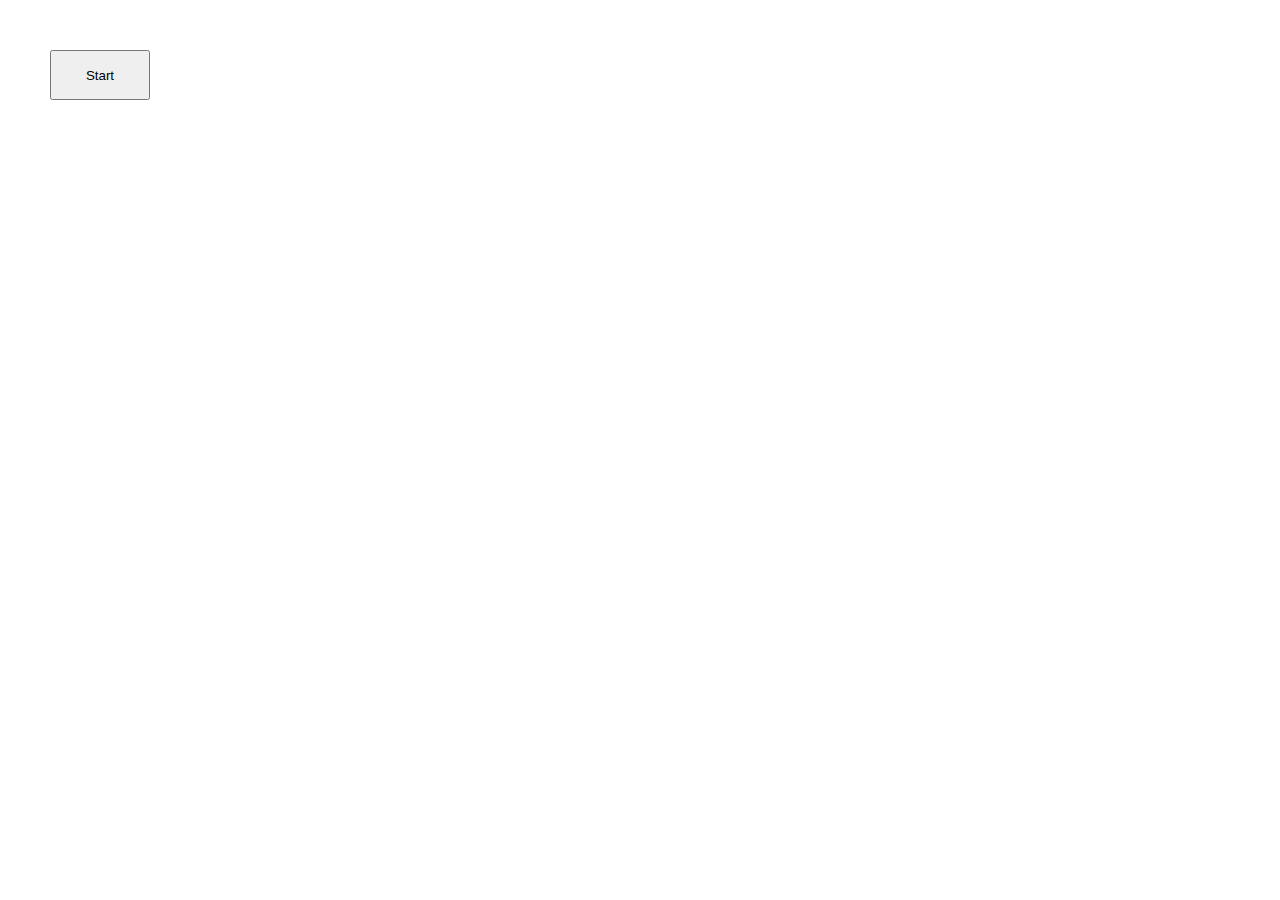
<file: game_Match_Colors/theGame.html>
<!DOCTYPE html>
<!-- -->
<!-- That tag specifies the language code english. -->
<html lang="en">
<!-- defining initials instructions to be use as metadata -->
<head>
    <!-- Define the character set used. -->
    <meta charset="UTF-8">
    <!-- Define a title for my HTML document. -->
    <title>Learning game - Match colours</title>
    <!-- Load the style sheet file. -->
    <link id="pageStyle" href="css/reset.css" rel="stylesheet" type="text/css">
    <!-- Meta element is used to specify which character set is used, page description, keywords, author,
       and other metadata. -->
    <!-- define a description of the web page -->
    <meta name="description" content="Learning game - Match colours has the main goal which the user match two different blocks with the same colour, until match all the block in black ">
    <!-- defining keywords to the search engines SEO-->
    <meta name="keywords" content="Lucas Maximo Marques Vigarinho learning game - match colours">
    <!-- define the author of a page -->
    <meta name="author" content="Lucas Maximo">
    <meta name="twitter:site" content=@cvlucas>
    <meta name="Language" content="ENG-US">
    <meta name="viewport" content="width=device-width, initial-scale=1.0">


    <link id="pageStyleGame" href="css/gameStyle.css" rel="stylesheet" type="text/css">

    <!-- Creating the link connection between html file and javascript file -->
    <script src="JavaScript/script.js"></script>
</head>

<!-- defining body of the web site-->
<body>

<!--Develop an interactive web page for a children’s colour learning game. The game consists in having a grid with multiple colours and a panel where a colour name will be presented; the child will click a cell in the grid and that cell’s colour name will be presented in a panel above.-->

<!--Once a cell has been clicked, it will become black. When all cells are black, the game is over. The child will want to click all the cells in the shortest amount of time.-->

<!--1. When the user enters the page, it will present a “Start” button.-->
<!--2. When the user clicks “Start”:-->
<button id="start" onclick="genDivs(6, 'css/gameStyle.css')">Start</button>

<!--a. A grid of 6x6 cells is created-->

<!--i. The grid should be generated dynamically, using JavaScript/jQuery. Do not place it statically in the HTML (upfront).-->
<!--b. Each cell is assigned a random colour, between blue, red, green, orange, purple and gray.-->
<!--c. A timer will start showing the elapsed time-->
<!--d. The “Start” button is hidden.-->

<!--3. Then, each time the child clicks a cell, that colour’s name will be displayed in a panel above the grid, using that very same colour in the text’s style.-->
<!--a. Then, that cell will become black.-->

<!--4. The child will keep clicking the cells, and their colour names to be displayed above, until all cells have been clicked and are black.-->

<!--5. When the game is over, the colour name panel will display: “Game Over”, written in black.-->
<!--a. The total time taken to complete the game is shown to the child with an alert.-->


<!--BONUS EXERCISE:-->
<!--Change the rules in the following way:-->
<!--a) Only when the child clicks two different cells with the same colour in sequence, will they become black-->
<!--b) The game is still over when all cells are black. Therefore, you need to ensure that each colour appears exactly 6 times (3 pairs).-->

<header></header>
    <section></section>
    <article></article>
    <footer></footer>
</body>
</html>
</file>
<file: game_Match_Colors/css/gameStyle.css>
#start{
    margin-top: 50px;
    margin-left: 50px;
    margin-bottom: 300px;
    width: 100px;
    height: 50px;
}
.row{
    margin-left: 50px;
    display: grid;
    grid-template-columns: 10% 10% 10% 10% 10% 10%;
    background-color: white;
    padding: 0px;
}

.gridsquare {
    background-color: rgba(255, 255, 255, 0.8);
    border: 2px solid rgba(0, 0, 0, 0.8);
    padding: 2px;
    font-size: 80px;
    text-align: center;
    text-decoration-color: transparent;
}
</file>
